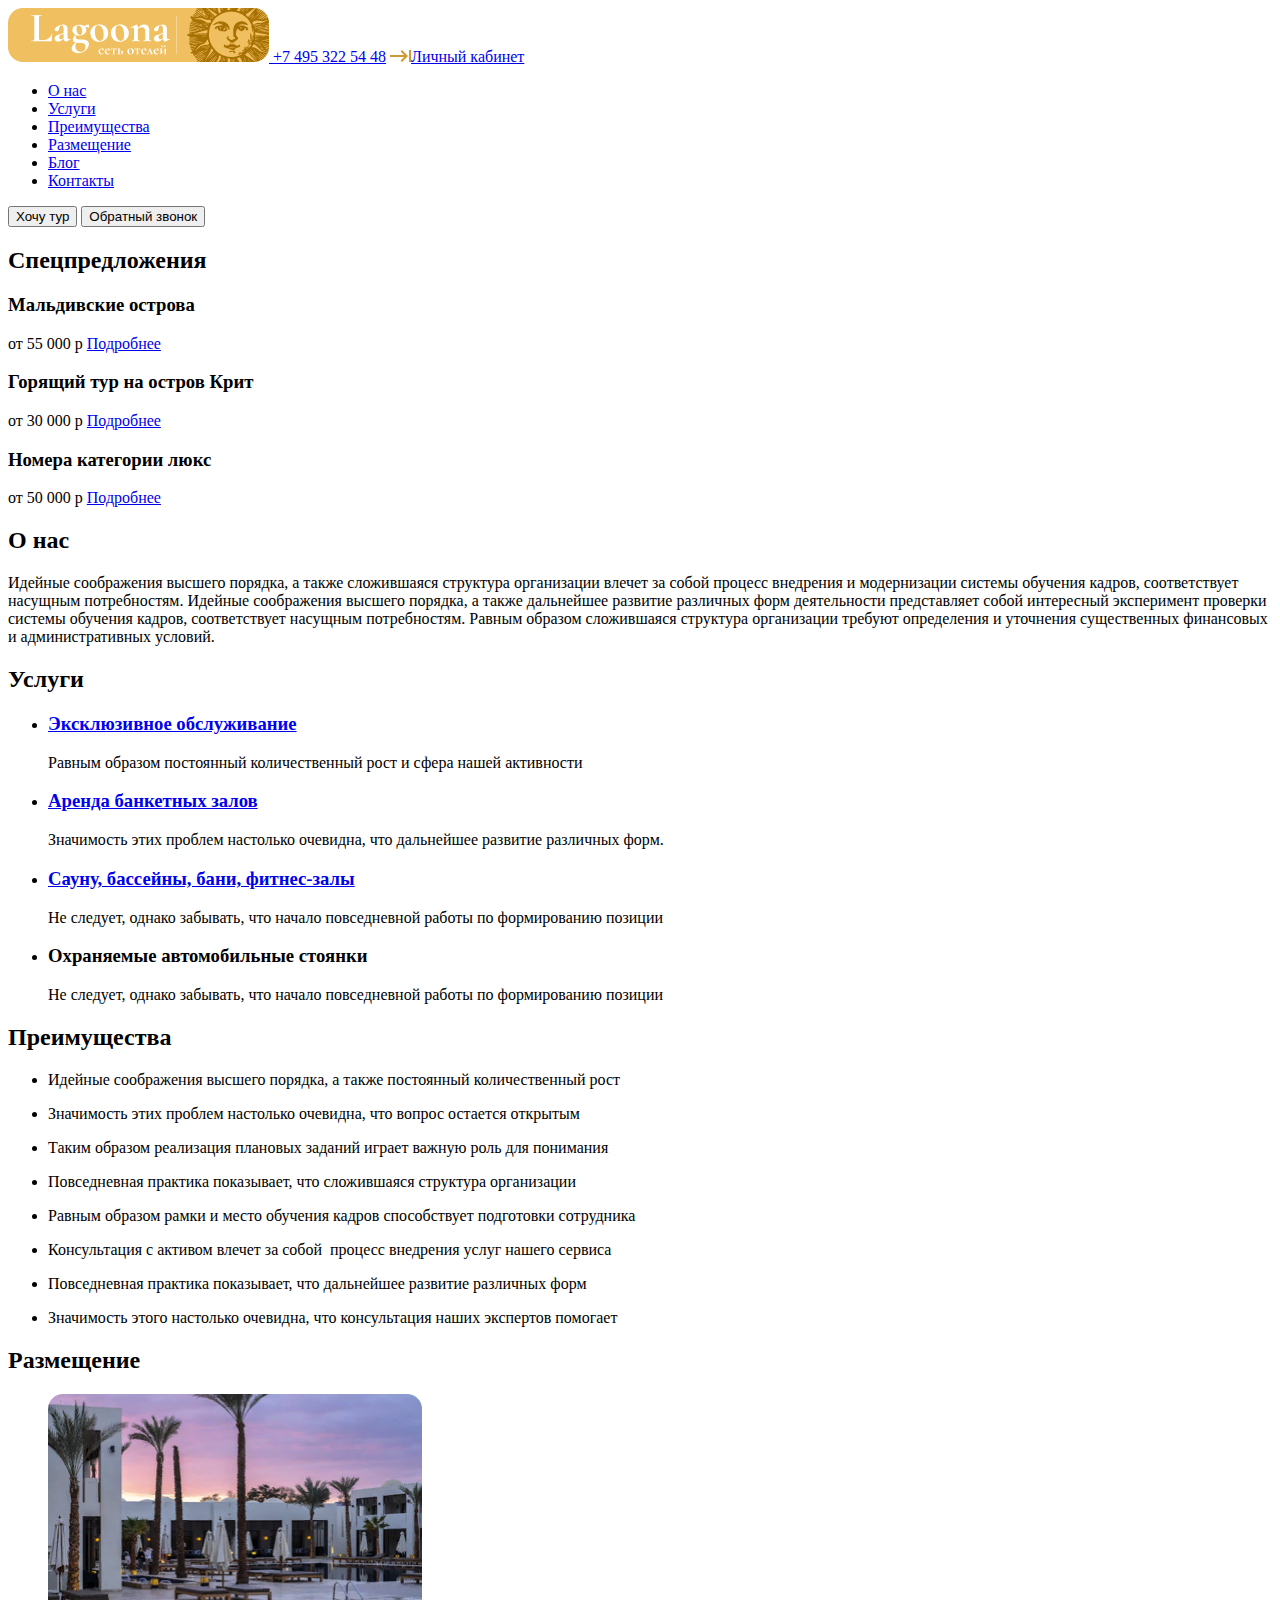
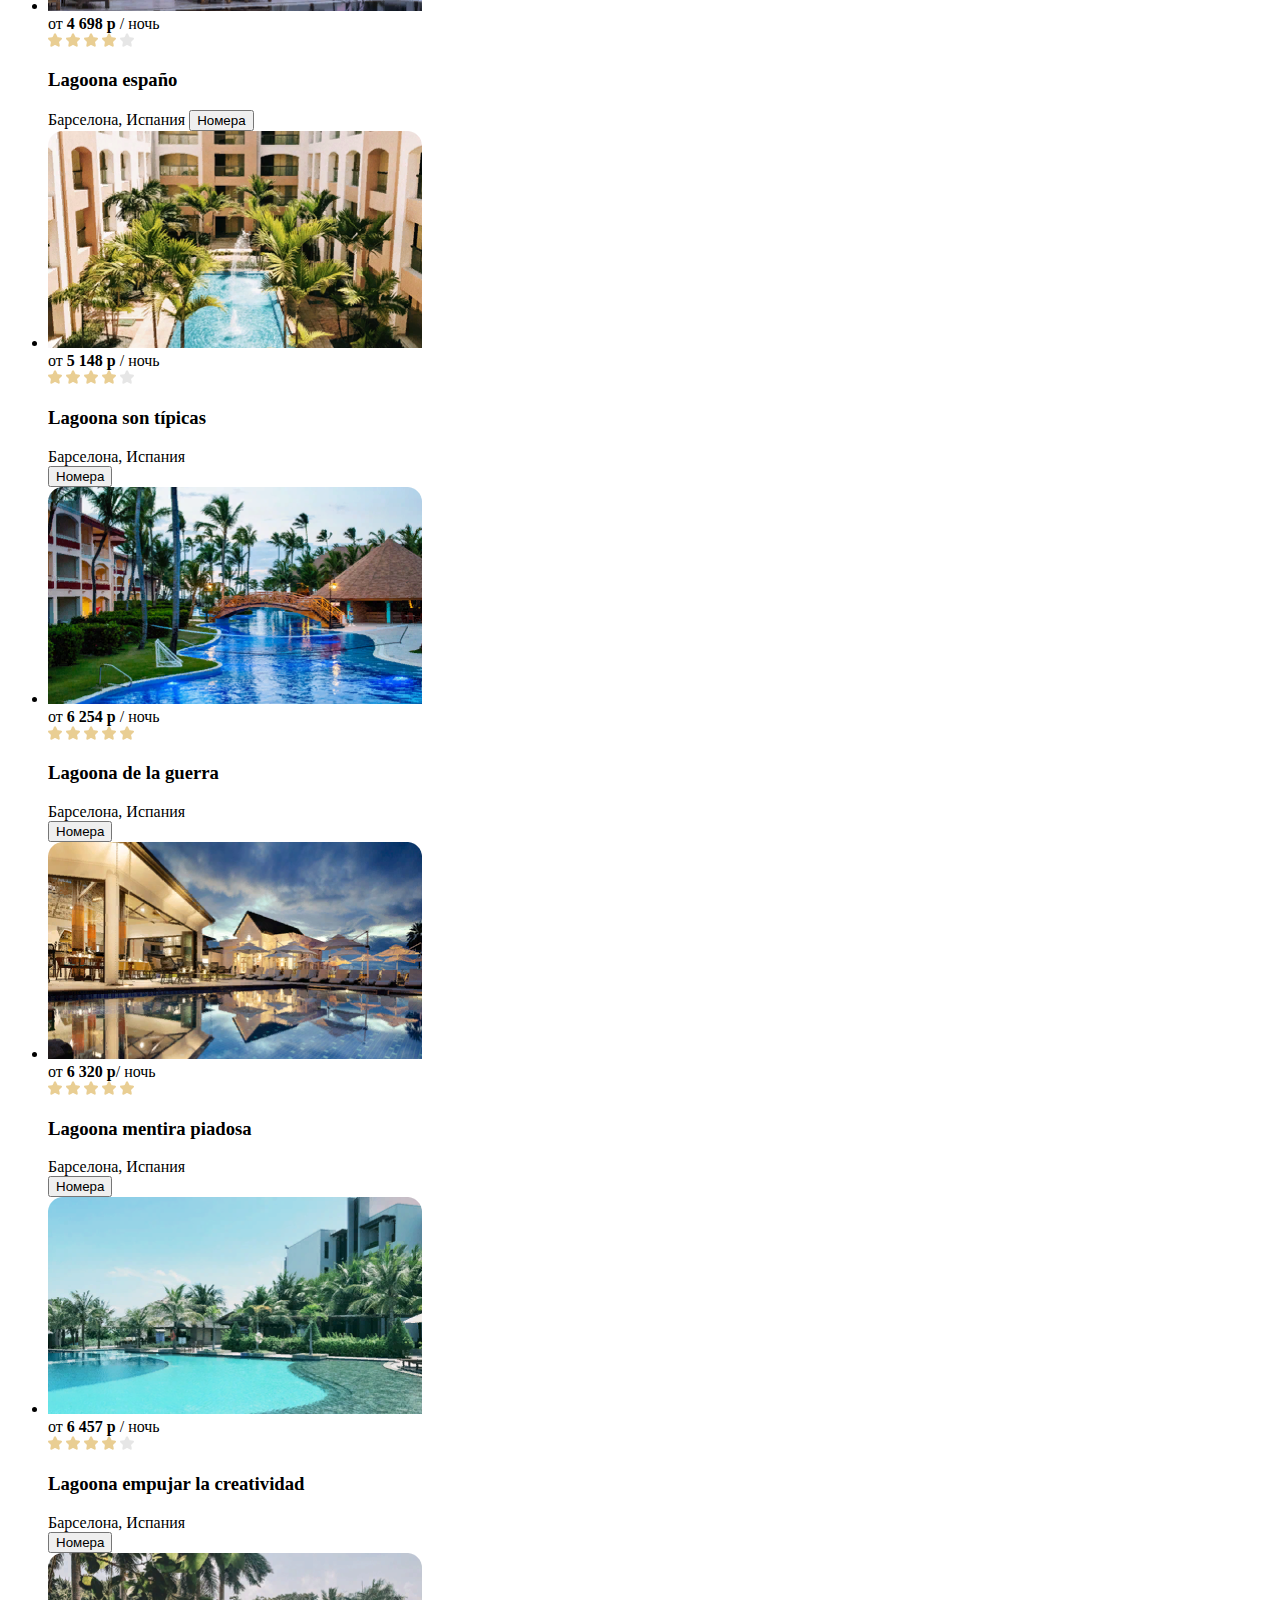
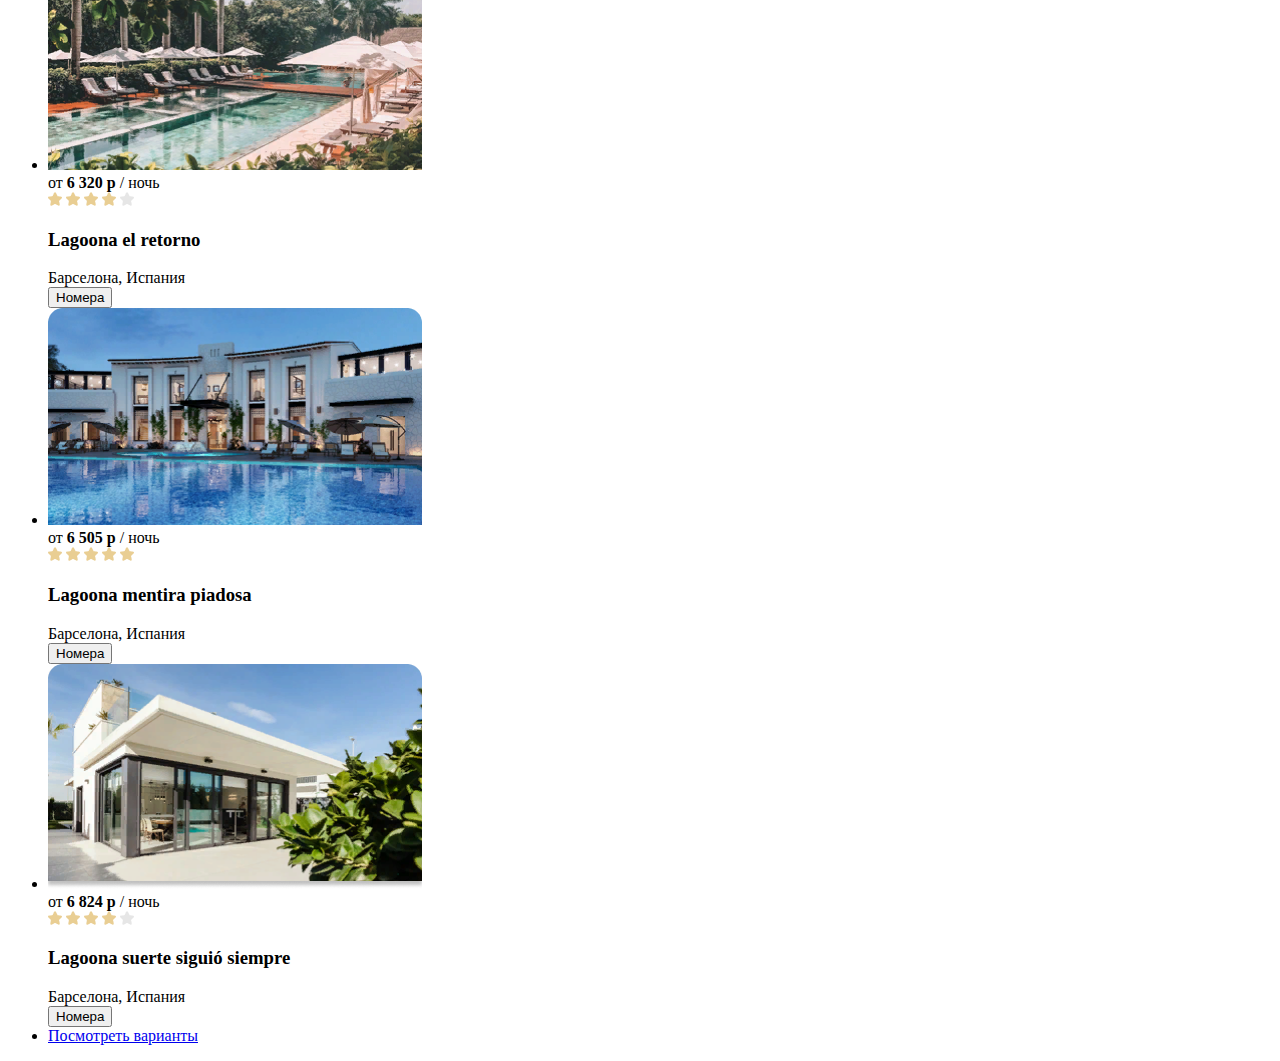
<file: 06_layout-html/index.html>
<!DOCTYPE html>
<html lang="ru">

<head>
    <meta charset="UTF-8">
    <meta name="viewport" content="width-device-width , initial-scale=1.0">
    <!--<link rel="stylesheet" href="#css/normalize.css">
        <link rel="stylesheet" href="#css/style.css">-->
    <title>Сайт Lagoona</title>
</head>

<body>
    <header class="header">
        <div class="container header__row">
            <div>
                <a class="logo" href="#index.html">
                    <img src="img/logo.png" alt="Логотип">
                </a>
                <a class="header__phone" href="#+74953225448">+7 495 322 54 48</a>
                <a class="header__btn-input" href="#"><svg width="21" height="12" viewBox="0 0 21 12" fill="none" xmlns="http://www.w3.org/2000/svg">
<path d="M10.59 1.41L14.17 5H0V7H14.17L10.58 10.59L12 12L18 6L12 0L10.59 1.41ZM19 0V12H21V0H19Z" fill="#CC9933"/>
</svg>Личный кабинет </a>
            </div>
            <div class="header__menu">
                <nav class="menu">
                    <ul>
                        <li><a class="menu__link" href="#">О нас</a></li>
                        <li><a class="menu__link" href="#">Услуги</a></li>
                        <li><a class="menu__link" href="#">Преимущества</a></li>
                        <li><a class="menu__link" href="#">Размещение</a></li>
                        <li><a class="menu__link" href="#">Блог</a></li>
                        <li><a class="menu__link" href="#">Контакты</a></li>
                    </ul>
                </nav>
                <div>
                    <button class="btn header__want">Хочу тур</button>
                    <button class="btn header__call">Обратный звонок</button>
                </div>
            </div>
        </div>
    </header>

    <main class="main">
        <section class="section-special">
            <div class="container section-special__row">
                <h2 class="section-special__title title">Спецпредложения</h2>
                <div>
                    <div class="section-special__column">
                        <div class="section-special__item background">
                            <h3 class="section-special__item-title">Мальдивскиe острова</h3>
                            <span class="section-special__item-price">от 55 000 р</span>
                            <a class="section-special__item-link" href="#">
                               Подробнее
                            </a>
                        </div>
                        <div class="section-special__item background">
                            <h3 class="section-special__item-title">Горящий тур на остров Крит</h3>
                            <span class="section-special__item-price">от 30 000 р</span>
                            <a class="section-special__item-link" href="#">
                                Подробнее
                            </a>
                        </div>
                    </div>
                    <div class="section-special__item column-right">
                        <h3 class="section-special__item-title-right">Номера категории люкс</h3>
                        <span class="section-special__item-price-right">от 50 000 р</span>
                        <a class="section-special__item-link" href="#">
                                Подробнее
                            </a>
                    </div>
                </div>
            </div>
        </section>
        <section class="section-about">
            <div class="container section-about__row">
                <h2 class="section-about__title title">О нас</h2>
                <p class="section-about__text">
                    Идейные соображения высшего порядка, а также сложившаяся структура организации влечет за собой процесс внедрения и модернизации системы обучения кадров, соответствует насущным потребностям. Идейные соображения высшего порядка, а также дальнейшее развитие
                    различных форм деятельности представляет собой интересный эксперимент проверки системы обучения кадров, соответствует насущным потребностям. Равным образом сложившаяся структура организации требуют определения и уточнения существенных
                    финансовых и административных условий.
                </p>
            </div>
        </section>
        <section class="section-service">
            <div class="container section-service__columns">
                <h2 class="section-service__title title">Услуги</h2>
                <ul class="section-service__list">
                    <li class="section-service__item">
                        <h3 class="section-service__title-link">
                            <a href="#" class="section-service__title-description">Эксклюзивное обслуживание</a>
                        </h3>
                        <p class="section-service__text-item">
                            Равным образом постоянный количественный рост и сфера нашей активности
                        </p>
                    </li>
                    <li class="section-service__item">
                        <h3 class="section-service__title-link">
                            <a href="#" class="section-service__title-description">Аренда банкетных залов </a>
                        </h3>
                        <p class="section-service__text-item">
                            Значимость этих проблем настолько очевидна, что дальнейшее развитие различных форм.
                        </p>
                    </li>
                    <li class="section-service__item">
                        <h3 class="section-service__title-link">
                            <a href="# " class="section-service__title-description ">Сауну, бассейны, бани, фитнес-залы </a>
                        </h3>
                        <p class="section-service__text-item ">
                            Не следует, однако забывать, что начало повседневной работы по формированию позиции
                        </p>
                    </li>
                    <li class="section-service__item ">
                        <h3 class="section-service__title-link">
                            <a class="section-service__title-description ">Охраняемые автомобильные стоянки </a>
                        </h3>
                        <p class="section-service__text-item ">
                            Не следует, однако забывать, что начало повседневной работы по формированию позиции
                        </p>
                    </li>
                </ul>
            </div>
        </section>
        <section class="section-advantages ">
            <div class="container star ">
                <h2 class="section-advantages__title title ">Преимущества</h2>
                <ul class="section-advantages__list ">
                    <li class="section-advantages__item ">
                        <p class="section-advantages__item-text ">
                            Идейные соображения высшего порядка, а также постоянный количественный рост
                        </p>
                    </li>
                    <li class="section-advantages__item ">
                        <p class="section-advantages__item-text ">
                            Значимость этих проблем настолько очевидна, что вопрос остается открытым
                        </p>
                    </li>
                    <li class="section-advantages__item ">
                        <p class="section-advantages__item-text ">
                            Таким образом реализация плановых заданий играет важную роль для понимания
                        </p>
                    </li>
                    <li class="section-advantages__item ">
                        <p class="section-advantages__item-text ">Повседневная практика показывает, что сложившаяся структура организации </p>
                    </li>
                    <li class="section-advantages__item ">
                        <p class="section-advantages__item-text ">
                            Равным образом рамки и место обучения кадров способствует подготовки сотрудника
                        </p>
                    </li>
                    <li class="section-advantages__item ">
                        <p class="section-advantages__item-text ">
                            Консультация с активом влечет за собой &nbsp;процесс внедрения услуг нашего сервиса
                        </p>
                    </li>
                    <li class="section-advantages__item ">
                        <p class="section-advantages__item-text ">
                            Повседневная практика показывает, что дальнейшее развитие различных форм
                        </p>
                    </li>
                    <li class="section-advantages__item ">
                        <p class="section-advantages__item-text ">
                            Значимость этого настолько очевидна, что консультация наших экспертов помогает
                        </p>
                    </li>
                </ul>
            </div>
        </section>
        <section class="section-accommodation ">
            <div class="container section-accommodation__row ">
                <h2 class="section-accommodation__title title ">Размещение</h2>
                <ul class="section-accommodation__list ">
                    <li class="section-accommodation__item ">
                        <article>
                            <img class="section-accommodation__item-image " src="img/23.png " alt="Lagoona española ">
                            <div class="section__accommodation-content ">
                                <div class="section__accommodation-body ">
                                    <div class="section-accommodation__item-rating ">
                                        <span class="section-accommodation__item-price ">от </span><strong class="section-accommodation__item-fix ">4 698 р</strong>
                                        <span> / ночь</span>
                                    </div>
                                    <img class="section-accommodation__star " src="img/star.png " alt="Рейтинг 5 из 5 "></span>
                                    <img class="section-accommodation__star " src="img/star.png " alt="Рейтинг 5 из 5 ">
                                    <img class="section-accommodation__star " src="img/star.png " alt="Рейтинг 5 из 5 ">
                                    <img class="section-accommodation__star " src="img/star.png " alt="Рейтинг 5 из 5 ">
                                    <img class="section-accommodation__star " src="img/star2.png " alt="Рейтинг 5 из 5 ">
                                </div>
                                <h3>Lagoona españo</h3>
                                <span class="section-accommodation__item-coutry ">Барселона, Испания</span>
                                <button class="btn section-accommodation__btn ">Номера
                    </button>
                            </div>
                        </article>
                    </li>
                    <li class="section-accommodation__item ">
                        <article>
                            <img class="section-accommodation__item-image " src="img/24.png " alt="Lagoona son típicas ">
                            <div class="section__accommodation-content ">
                                <div class="section__accommodation-body ">
                                    <div class="section-accommodation__item-rating ">
                                        <span class="section-accommodation__item-price ">от</span> <strong class="section-accommodation__item-fix ">5 148 р</strong> <span>/ ночь</span>
                                    </div>
                                    <img class="section-accommodation__star " src="img/star.png " alt="Рейтинг 5 из 5 ">
                                    <img class="section-accommodation__star " src="img/star.png " alt="Рейтинг 5 из 5 ">
                                    <img class="section-accommodation__star " src="img/star.png " alt="Рейтинг 5 из 5 ">
                                    <img class="section-accommodation__star " src="img/star.png " alt="Рейтинг 5 из 5 ">
                                    <img class="section-accommodation__star " src="img/star2.png " alt="Рейтинг 5 из 5 ">
                                </div>
                                <h3 class="section-accommodation__item-title ">
                                    Lagoona son típicas
                                </h3>
                                <span class="section-accommodation__item-coutry ">Барселона, Испания</span>
                            </div>
                            <button class="btn section-accommodation__btn ">Номера </button>
                        </article>
                    </li>
                    <li class="section-accommodation__item ">
                        <article>
                            <img class="section-accommodation__item-image " src="img/26.png " alt="Lagoona de la guerra ">
                            <div class="section__accommodation-content ">
                                <div class="section__accommodation-body ">
                                    <div class="section-accommodation__item-rating ">
                                        <span class="section-accommodation__item-price ">от </span><strong class="section-accommodation__item-fix ">6 254 р</strong> <span>/ ночь</span>
                                    </div>
                                    <img class="section-accommodation__star " src="img/star.png " alt="Рейтинг 5 из 5 ">
                                    <img class="section-accommodation__star " src="img/star.png " alt="Рейтинг 5 из 5 ">
                                    <img class="section-accommodation__star " src="img/star.png " alt="Рейтинг 5 из 5 ">
                                    <img class="section-accommodation__star " src="img/star.png " alt="Рейтинг 5 из 5 ">
                                    <img class="section-accommodation__star " src="img/star.png " alt="Рейтинг 5 из 5 ">
                                </div>
                                <h3 class="section-accommodation__item-title ">
                                    Lagoona de la guerra
                                </h3>
                                <span class="section-accommodation__item-coutry ">
                                Барселона, Испания
                            </span>
                            </div>
                            <button class="btn section-accommodation__btn ">Номера</button>
                        </article>
                    </li>
                    <li class="section-accommodation__item ">
                        <img class="section-accommodation__item-image " src="img/29-1.png " alt="Lagoona mentira piadosa ">
                        <div class="section__accommodation-content ">
                            <div class="section__accommodation-body ">
                                <div class="section-accommodation__item-rating ">
                                    <span class="section-accommodation__item-price ">от </span><strong class="section-accommodation__item-fix ">6 320 р</strong><span>/ ночь</span>

                                </div>
                                <img class="section-accommodation__star " src="img/star.png " alt="Рейтинг 5 из 5 ">
                                <img class="section-accommodation__star " src="img/star.png " alt="Рейтинг 5 из 5 ">
                                <img class="section-accommodation__star " src="img/star.png " alt="Рейтинг 5 из 5 ">
                                <img class="section-accommodation__star " src="img/star.png " alt="Рейтинг 5 из 5 ">
                                <img class="section-accommodation__star " src="img/star.png " alt="Рейтинг 5 из 5 ">
                            </div>
                            <h3 class="section-accommodation__item-title ">
                                Lagoona mentira piadosa
                            </h3>
                            <span class="section-accommodation__item-coutry ">
                                Барселона, Испания
                            </span>
                        </div>

                        <button class="btn section-accommodation__btn ">
                    <span class="section-accommodation__btn-text ">Номера</span>
                  </button>
                    </li>
                    <li class="section-accommodation__item ">
                        <article>
                            <img class="section-accommodation__item-image " src="img/30.png " alt="Lagoona empujar la creatividad ">
                            <div class="section__accommodation-content ">
                                <div class="section__accommodation-body ">
                                    <div class="section-accommodation__item-rating ">
                                        <span class="section-accommodation__item-price ">от </span><strong class="section-accommodation__item-fix ">6 457 р</strong> <span>/ ночь</span>
                                    </div>
                                    <img class="section-accommodation__star " src="img/star.png " alt="Рейтинг 5 из 5 ">
                                    <img class="section-accommodation__star " src="img/star.png " alt="Рейтинг 5 из 5 ">
                                    <img class="section-accommodation__star " src="img/star.png " alt="Рейтинг 5 из 5 ">
                                    <img class="section-accommodation__star " src="img/star.png " alt="Рейтинг 5 из 5 ">
                                    <img class="section-accommodation__star " src="img/star2.png " alt="Рейтинг 5 из 5 ">
                                </div>
                                <h3 class="section-accommodation__item-title ">
                                    Lagoona empujar la creatividad
                                </h3>
                                <span class="section-accommodation__item-coutry ">
                                Барселона, Испания
                            </span>
                            </div>
                            <button class="btn section-accommodation__btn ">Номера
                  </button>
                        </article>
                    </li>
                    <li class="section-accommodation__item ">
                        <article>
                            <img class="section-accommodation__item-image " src="img/31.png " alt="Lagoona el retorno ">
                            <div class="section__accommodation-content ">
                                <div class="section__accommodation-body ">
                                    <div class="section-accommodation__item-rating ">
                                        <span class="section-accommodation__item-price ">от </span><strong class="section-accommodation__item-fix ">6 320 р</strong>
                                        <span>/ ночь</span>
                                    </div>
                                    <img class="section-accommodation__star " src="img/star.png " alt="Рейтинг 5 из 5 ">
                                    <img class="section-accommodation__star " src="img/star.png " alt="Рейтинг 5 из 5 ">
                                    <img class="section-accommodation__star " src="img/star.png " alt="Рейтинг 5 из 5 ">
                                    <img class="section-accommodation__star " src="img/star.png " alt="Рейтинг 5 из 5 ">
                                    <img class="section-accommodation__star " src="img/star2.png " alt="Рейтинг 5 из 5 ">
                                </div>
                                <h3 class="section-accommodation__item-title ">
                                    Lagoona el retorno
                                </h3>
                                <span class="section-accommodation__item-coutry ">
                                Барселона, Испания
                            </span>
                            </div>
                            <button class="btn section-accommodation__btn ">Номера
                  </button>
                        </article>
                    </li>
                    <li class="section-accommodation__item ">
                        <article>
                            <img class="section-accommodation__item-image " src="img/27.png " alt="Lagoona mentira piadosa ">
                            <div class="section__accommodation-content ">
                                <div class="section__accommodation-body ">
                                    <div class="section-accommodation__item-rating ">
                                        <span class="section-accommodation__item-price ">от </span><strong class="section-accommodation__item-fix ">6 505 р</strong><span> / ночь</span>
                                    </div>
                                    <img class="section-accommodation__star " src="img/star.png " alt="Рейтинг 5 из 5 ">
                                    <img class="section-accommodation__star " src="img/star.png " alt="Рейтинг 5 из 5 ">
                                    <img class="section-accommodation__star " src="img/star.png " alt="Рейтинг 5 из 5 ">
                                    <img class="section-accommodation__star " src="img/star.png " alt="Рейтинг 5 из 5 ">
                                    <img class="section-accommodation__star " src="img/star.png " alt="Рейтинг 5 из 5 ">
                                </div>
                                <h3 class="section-accommodation__item-title ">
                                    Lagoona mentira piadosa
                                </h3>
                                <span class="section-accommodation__item-coutry ">
                                Барселона, Испания
                            </span>
                            </div>
                            <button class="btn section-accommodation__btn ">Номера
                  </button>
                        </article>
                    </li>
                    <li class="section-accommodation__item ">
                        <article>
                            <img class="section-accommodation__item-image " src="img/29.png " alt="Lagoona suerte siguió siempre ">
                            <div class="section__accommodation-content ">
                                <div class="section__accommodation-body ">
                                    <div class="section-accommodation__item-rating ">
                                        <span class="section-accommodation__item-price ">от </span><strong class="section-accommodation__item-fix ">6 824 р</strong>
                                        <span>/ ночь</span>
                                    </div>
                                    <img class="section-accommodation__star " src="img/star.png " alt="Рейтинг 5 из 5 ">
                                    <img class="section-accommodation__star " src="img/star.png " alt="Рейтинг 5 из 5 ">
                                    <img class="section-accommodation__star " src="img/star.png " alt="Рейтинг 5 из 5 ">
                                    <img class="section-accommodation__star " src="img/star.png " alt="Рейтинг 5 из 5 ">
                                    <img class="section-accommodation__star " src="img/star2.png " alt="Рейтинг 5 из 5 ">
                                </div>
                                <h3 class="section-accommodation__item-title ">
                                    Lagoona suerte siguió siempre
                                </h3>
                                <span class="section-accommodation__item-coutry ">
                                Барселона, Испания
                            </span>
                            </div>
                            <button class="btn section-accommodation__btn ">Номера
                  </button>
                        </article>
                    </li>
                    <li class="section-accommodation__item ">
                        <a class="section-accommodation__item-link-end " href="# ">Посмотреть варианты</a>
                    </li>
                </ul>
            </div>
        </section>
    </main>
    <!--<section class=" " id=" "></section>-->
    <!--
    <section class="section-contacts ">
        <div class="container section-contacts__row ">
            <h2 class="section-contacts__title title ">Контакты</h2>
            <div class="section-contacts__row-list ">
                <div class="section-contacts__columns ">
                    <ul class="section-contacts__list ">
                        <li class="section-contacts__item ">
                            <h3 class="section-contacts__item-title ">
                                Адреc
                            </h3>
                            <span class="section-contacts__item-description ">
                                   Москва, улица Юности, дом 5 строение 4, офис 2
                                </span>
                        </li>
                        <li class="section-contacts__item ">
                            <h3 class="section-contacts__item-title ">
                                Телефоны
                            </h3>
                            <div class="section-contacts__item-description ">
                                <a class="section-contacts__item-telephone " href="#+74995356434 ">+7 (499) 535-64-34</a>
                                <a class="section-contacts__item-telephone " href="#+74950050544 ">+7 (495) 005-05-44</a>
                            </div>
                        </li>
                        <li class="section-contacts__item ">
                            <h3 class="section-contacts__item-title ">
                                E-mail
                            </h3>
                            <div class="section-contacts__item-description ">
                                <a class="section-contacts__item-email " href="#mailto:lg.oona@mail.ru ">lg.oona@mail.ru</a><span class="section-contacts__email-description "> по&nbsp;вопросам бронирования</span>
                                <a class="section-contacts__item-email " href="#mailto:hotels.ln@mail.ru ">hotels.ln@mail.ru</a><span class="section-contacts__email-description "> по&nbsp;вопросам сотрудничества</span>
                            </div>
                        </li>
                        <li class="section-contacts__item ">
                            <h3 class="section-contacts__item-title ">
                                График
                            </h3>
                            <span class="section-contacts__item-description ">
                   Понедельник&nbsp;&mdash; пятница, с&nbsp;10:00 до&nbsp;19:00
                  </span>
                        </li>
                    </ul>
                    <button class="btn section-contacts__btn ">
                <span class="section-contacts__btn-text ">Построить маршрут</span>
              </button>
                </div>
                <div class="section-contacts__img "><img src="img/Group 44.png " alt=" "></div>
            </div>
        </div>
    </section>


    <footer class="footer ">
        <div class="container footer__container ">
            <div class="footer__row-copyright ">
                <span class="footer__row-copyright__name ">&copy;&nbsp;2012-2020 Управляющая компания Объединенной сети &laquo;Лагуна Хотелс&raquo;</span>
                <span class="footer__row-copyright__reference ">Представленная на&nbsp;сайте информация носит справочный характер и&nbsp;не&nbsp;является публичной офертой</span>
                <a class="footer__row-copyright__agreement " href="## ">Пользовательское соглашение</a>
            </div>
            <div class="footer__row-contacts ">
                <span class="footer__row-contacts__adress ">11710, улица Юности, дом 5&nbsp;строение&nbsp;4, офис&nbsp;2</span>
                <div class="footer__row-telephone__column ">
                    <a class="footer__row-contacts__telephone " href="#+74995356434 ">+7 (499) 535-64-34</a>
                    <a class="footer__row-contacts__telephone " href="#+74950050544 ">+7(495)005-05-44</a>
                </div>
                <div class="footer__row-email__column ">
                    <a class="footer__row-contacts__email " href="#mailto:lg.oona@mail.ru ">lg.oona@mail.ru</a>
                    <a class="footer__row-contacts__email " href="#mailto:hotels.ln@mail.ru ">lg.oona@mail.ru</a>
                </div>
            </div>
            <div class="footer__row-logo "></div>
            <ul class="footer__social-list ">
                <li class="footer__social-item ">
                    <a class="footer__social-icon footer__social-icon__owl " href="# "><img src="img/Group.png " alt=" ">
                    </a>
                </li>
                <li class="footer__social-item ">
                    <a class="footer__social-icon footer__social-icon__vk " href="# "><img src="img/social.png " alt=" "></a>
                </li>
                <li class="footer__social-item ">
                    <a class="footer__social-icon footer__social-icon__ok " href="# "><img src="img/ok.png " alt=" "></a>
                </li>
            </ul>
        </div>
    </footer>-->
</body>

</html>
</file>
